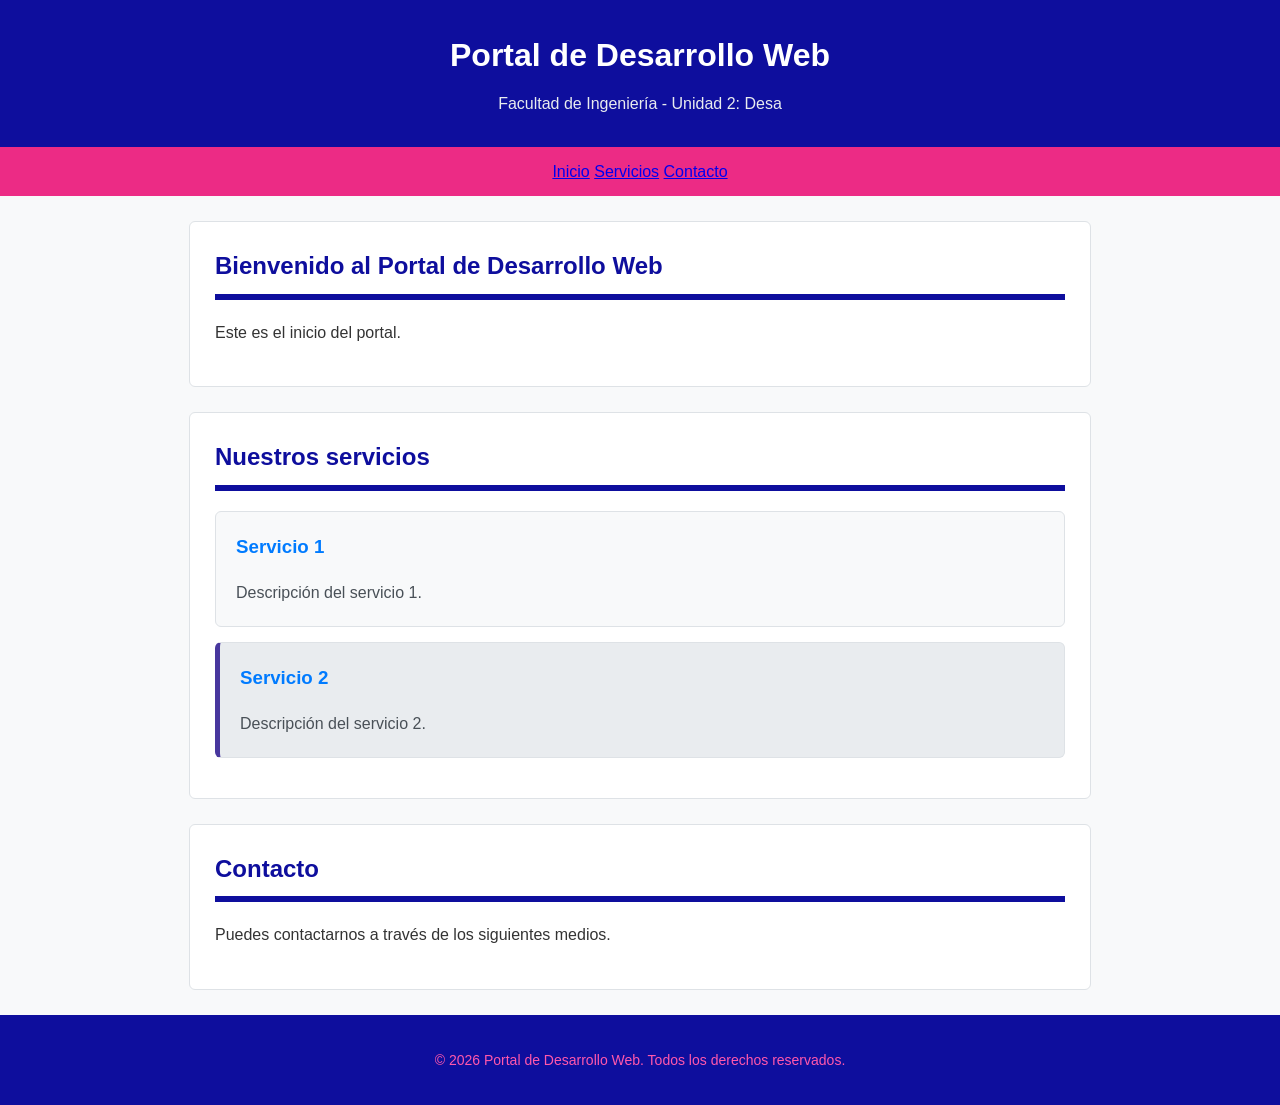
<file: diseño/index.html>
<!doctype html>
<html lang="es">
    <head>
        <title>Proyecto Web</title>
        <meta charset="utf-8" />
        <meta name="viewport" content="width=device-width, initial-scale=1" />
        <link rel="stylesheet" href="css/styles.css"/>
    </head>

    <body>
        <header>
            <h1>Portal de Desarrollo Web</h1>
            <p>Facultad de Ingeniería - Unidad 2: Desa</p>
        </header>

        <nav>
            <a href="#inicio" class="activo">Inicio</a>
            <a href="#servicios" class="activo">Servicios</a>
            <a href="#contacto" class="activo">Contacto</a>
        </nav>

        <main>
            <section id="inicio">
                <h2>Bienvenido al Portal de Desarrollo Web</h2>
                <p>Este es el inicio del portal.</p>
            </section>

            <section id="servicios">
                <h2>Nuestros servicios</h2>
                <article class="card">
                    <h3>Servicio 1</h3>
                    <p>Descripción del servicio 1.</p>
                </article>
                <article class="card destacado">
                    <h3>Servicio 2</h3>
                    <p>Descripción del servicio 2.</p>
                </article>
            </section>

            <section id="contacto">
                <h2>Contacto</h2>
                <p>Puedes contactarnos a través de los siguientes medios.</p>
            </section>
        </main>

        <footer>
            <p>&copy; 2026 Portal de Desarrollo Web. Todos los derechos reservados.</p>
        </footer>
        
    </body>
</html>
</file>
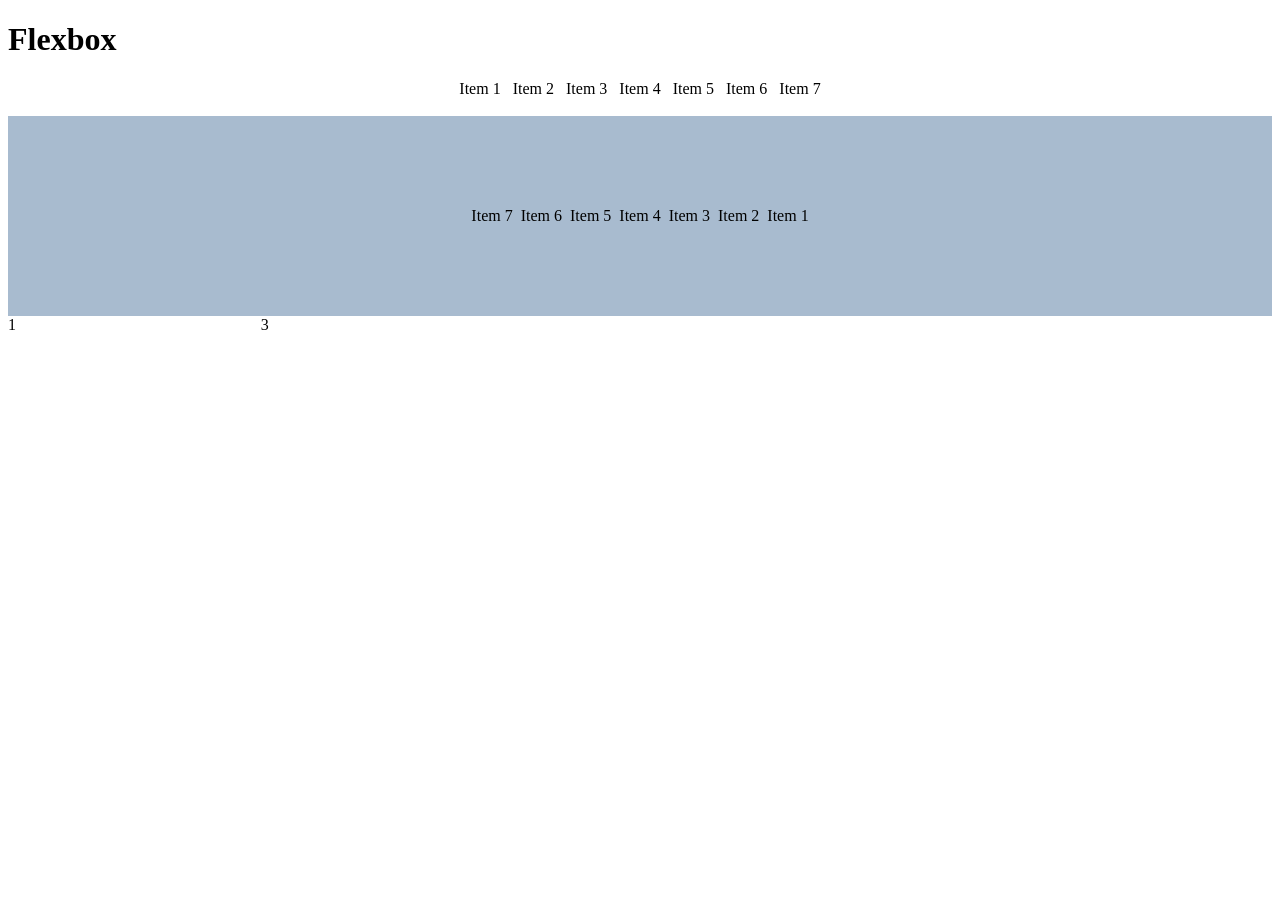
<file: horse/index.html>
<!doctype html>
<html lang="en" data-bs-theme="light">
    <head>
        <title>Title</title>
        
        <meta charset="utf-8" />
        <meta name="viewport" content="width=device-width, initial-scale=1" />

        <link rel="stylesheet" href="css/styles.css"/>
    </head>

    <body>
        <header>
            <h1>Flexbox</h1>
        </header>
        <main>
            <div class="container">
                <div>Item 1</div>
                <div>Item 2</div>
                <div>Item 3</div>
                <div>Item 4</div>
                <div>Item 5</div>
                <div>Item 6</div>
                <div>Item 7</div>
            </div><br>
            <div class="container2">
                <div>Item 1</div>
                <div>Item 2</div>
                <div>Item 3</div>
                <div>Item 4</div>
                <div>Item 5</div>
                <div>Item 6</div>
                <div>Item 7</div>
            </div>

            
            <div class="parent">
                <div class="div1">1</div>
                <div class="div3">3</div>
            </div>
    

        </main>
        <footer>
            
        </footer>

    </body>
</html>
</file>
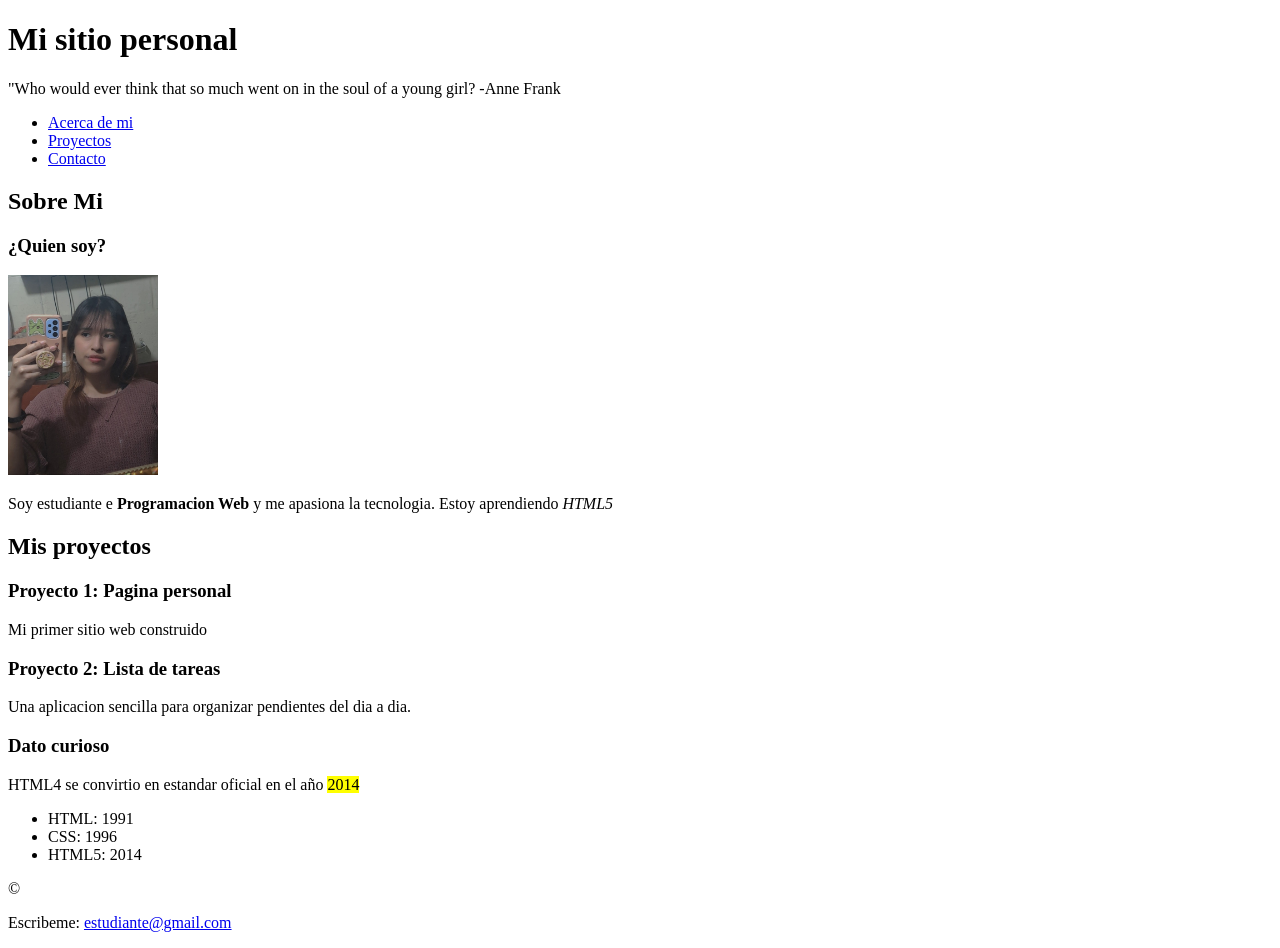
<file: Laboratorio/index.html>
<!DOCTYPE html>
<html lang="es">
<head>
    <meta charset="utf-8">
    <meta name="viewport" content="device-width, initial-scale=1.0">
    <title>Demo</title>
    <meta name="description" content="Ejemplo">
</head>
<body>
    <header>
        <h1>Mi sitio personal</h1>
        <p>"Who would ever think that so much went on in the soul of a young girl? -Anne Frank</p>
    </header>
    <nav>
        <ul>
            <li><a href="#sobre_mi">Acerca de mi</a></li>
            <li><a href="#proyectos">Proyectos</a></li>
            <li><a href="#contacto">Contacto</a></li>
        </ul>
    </nav>
    <main>
        <section id="sobre_mi">
            <h2>Sobre Mi</h2>
            <article>
                <h3>¿Quien soy?</h3>
                <img src="images/Me.jpeg" alt="Foto personal" width="150" height="200">
                <p>Soy estudiante e <strong>Programacion Web</strong> y me apasiona la tecnologia. Estoy aprendiendo <em>HTML5</em></p>
            </article>
        </section>
        <section id="proyectos">
            <h2>Mis proyectos</h2>
            <article>
                <h3>Proyecto 1: Pagina personal</h3>
                <p>Mi primer sitio web construido</p>
            </article>
            <article>
                <h3>Proyecto 2: Lista de tareas</h3>
                <p>Una aplicacion sencilla para organizar pendientes del dia a dia.</p>
            </article>
        </section>

        <aside>
            <h3>Dato curioso</h3>
            <p>HTML4 se convirtio en estandar oficial en el año <mark>2014</mark></p>
            <ul>
                <li>HTML: 1991</li>
                <li>CSS: 1996</li>
                <li>HTML5: 2014</li>
            </ul>
        </aside>
    </main>
    <footer id="contacto">
        <p>&copy; </p>
        <p>Escribeme: <a href="mailto:estudiante@gmail.com">estudiante@gmail.com</a></p>
    </footer>
</body>

</html>
</file>
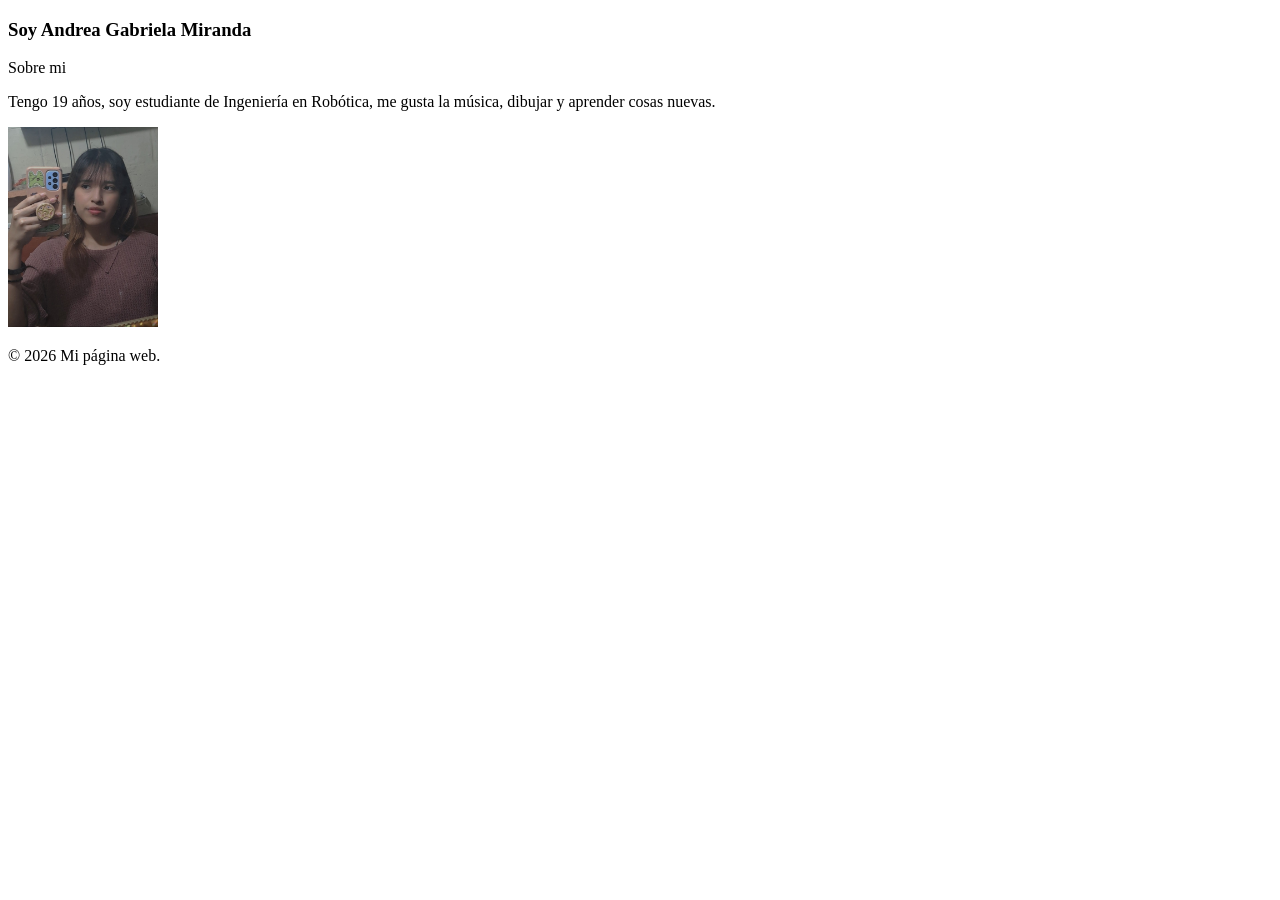
<file: mpw/index.html>
<!doctype html>
<html lang="en" data-bs-theme="dark"> <!-- el atributo data-bs-theme="dark" indica que se está utilizando el tema oscuro de Bootstrap -->
    <head>
        <title>Mi página web</title>
        <meta charset="utf-8" /> <!-- funciona para codificación de caracteres como ñ, é, ü -->
        <meta name="viewport" content="width=device-width, initial-scale=1" /> <!-- para que la página se vea bien en dispositivos móviles -->

    </head>

    <body>
        <header>
             <h3>Soy Andrea Gabriela Miranda</h3>
        </header>
        <main>
            <p>Sobre mi</p>
            <p>Tengo 19 años, soy estudiante de Ingeniería en Robótica, me gusta la música, dibujar y aprender cosas nuevas.</p>
            <img src="images/Me.jpeg" alt="Foto personal" width="150" height="200">
        </main>
        <footer>
             <p>© 2026 Mi página web.</p>
        </footer>
    </body>
</html>
</file>
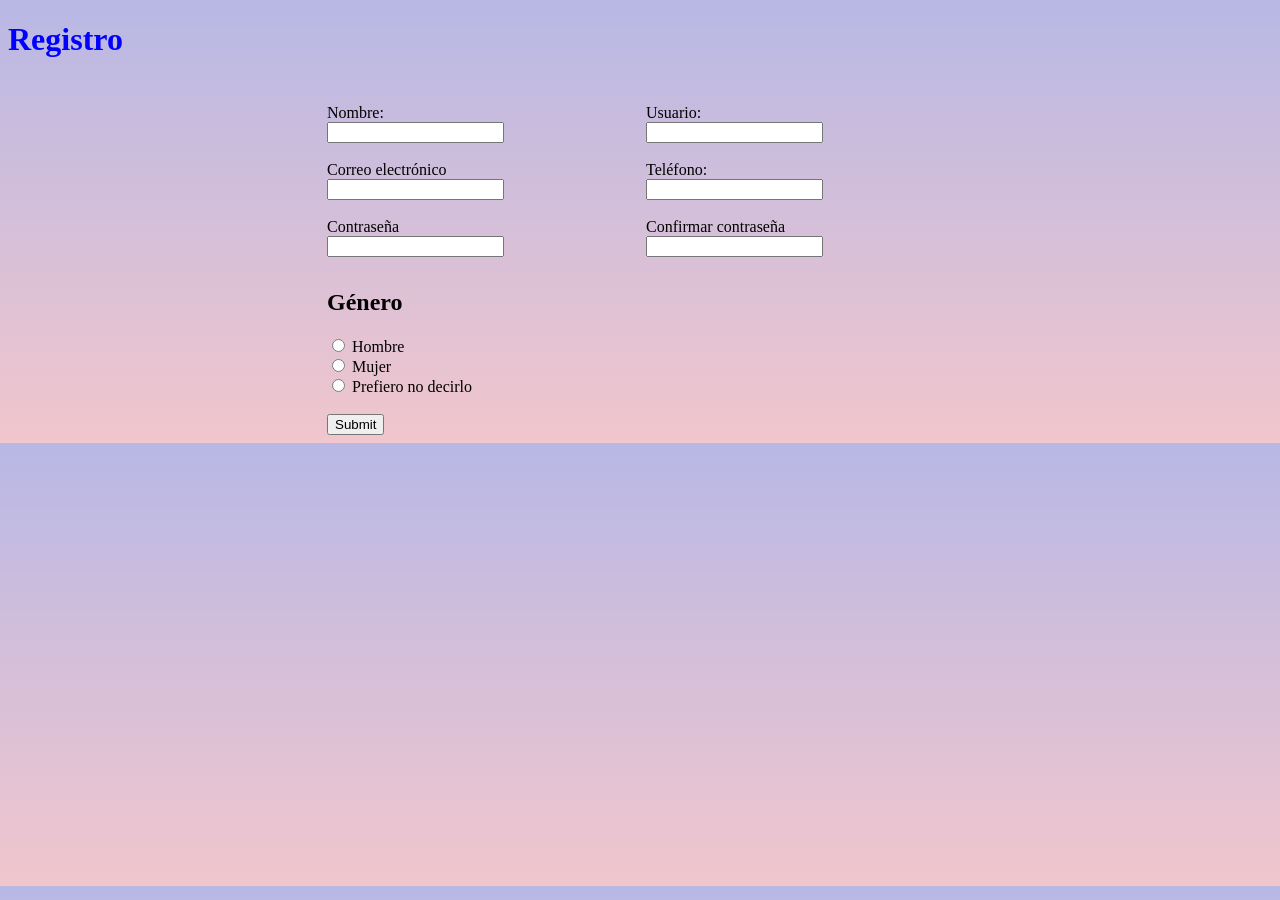
<file: Parcial-2/index.html>
<!doctype html>
<html lang="en" data-bs-theme="light">
    <head>
        <title>Title</title>
        <!-- Required meta tags -->
        <meta charset="utf-8" />
        <meta name="viewport" content="width=device-width, initial-scale=1" />

        <!-- Bootstrap CSS v5.3.8 -->
        <link rel="stylesheet" href="estilos.css"/>
    </head>

    <body>
        <header>
            <!-- place navbar here -->
        </header>
        <main>

            <div class="parent">
                    
                <div class="titulo">
                    <h1>Registro</h1>

                </div>

                <form action="/action_registro.php" method="get" class="signup">
                    
                    <div class="form1">
                        

                        <label for="fname"> Nombre: </label><br>
                        <input type="text" id="fname" name="fname" required/><br><br>

                        <label for="email">Correo electrónico</label><br>
                        <input type="email" id="email" name="email" required><br><br>

                        <label for="contra">Contraseña</label><br>
                        <input type="text" id="contra" name="contra" required><br>

                    </div>

                    <div class="form2">

                        <label for="fname"> Usuario: </label><br>
                        <input type="text" id="fname" name="fname" required/><br><br>

                        <label for="numTel"> Teléfono: </label><br>
                        <input type="tel" id="numTel" name="numTel" pattern="[0-9]" required/><br><br>

                        <label for="contra2">Confirmar contraseña</label><br>
                        <input type="text" id="contra2" name="contra2" required><br>
                    </div>

                    <div class="check">

                        <h2>Género</h2>
                        <input type="radio" id="genero" name="genero" required>
                        <label for="genero">Hombre</label><br>
                        <input type="radio" id="genero2" name="genero2" required>
                        <label for="genero2">Mujer</label><br>
                        <input type="radio" id="genero3" name="genero3" required>
                        <label for="genero3">Prefiero no decirlo</label><br>

                        <div class="boton"><br>
                            <input type="submit" value="Submit">
                        </div>
                    </div>

                    
                
                </form>

                
            </div>


        </main>
        <footer>
            <!-- place footer here -->
        </footer>
        <!-- Bootstrap JavaScript Bundle (includes Popper) -->
        
    </body>
</html>
</file>
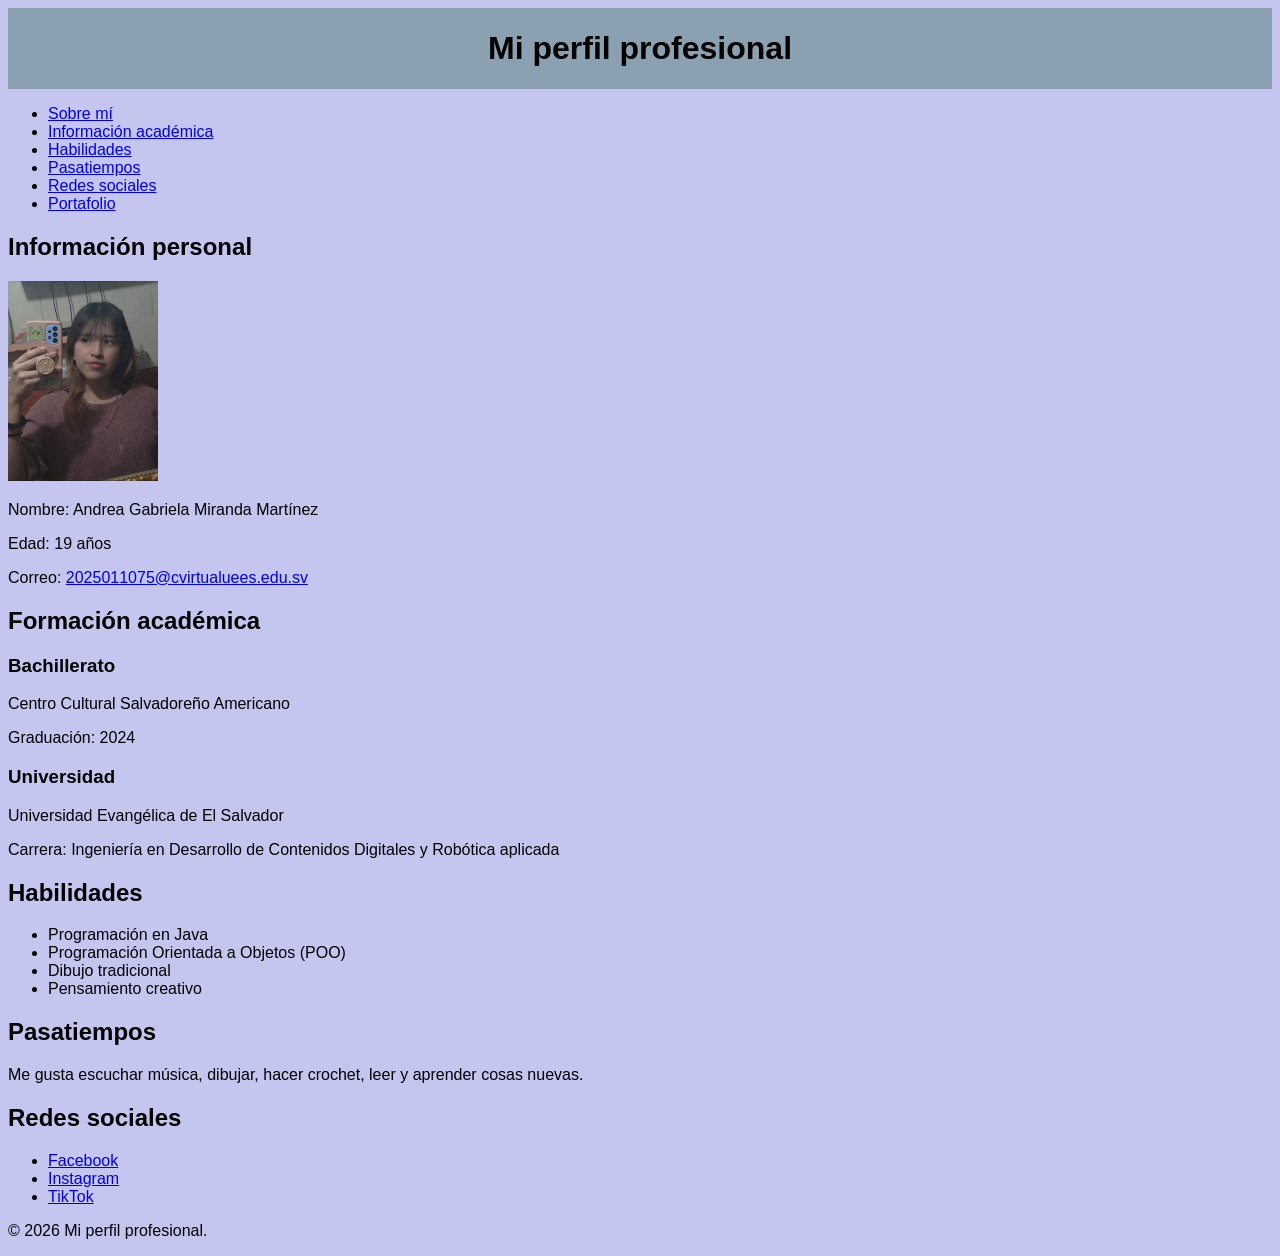
<file: Perfil_profesional/index.html>
<!doctype html>
<html lang="en" data-bs-theme="light">
    <head>
        <title>Mi perfil profesional</title>
        <meta charset="utf-8" />
        <meta name="viewport" content="width=device-width, initial-scale=1" />

    </head>

    <body>
        <style>
            body {
                background-color: #c5c6f0;
                font-family: tahoma, sans-serif;
            }

            header {
                background-color: #8ba0b1;
                padding: 0.5px;
                text-align: center;
            }
        </style>

        <header>
            <h1>Mi perfil profesional</h1>
        </header>

        <nav>
            <ul>
                <li><a href="#sobre_mi">Sobre mí</a></li>
                <li><a href="#academico">Información académica</a></li>
                <li><a href="#habilidades">Habilidades</a></li>
                <li><a href="#pastiempos">Pasatiempos</a></li>
                <li><a href="#redes_sociales">Redes sociales</a></li>
                <li><a href="portafolio.html">Portafolio</a></li>
            </ul>
        </nav> 

        <main>
            <section id="sobre_mi">
                <h2>Información personal</h2>
                <img src="images/Me.jpeg" alt="Foto personal" width="150" height="200">
                <p>Nombre: Andrea Gabriela Miranda Martínez</p>
                <p>Edad: 19 años</p>
                <p>Correo: <a href="mailto:2025011075@cvirtualuees.edu.sv">2025011075@cvirtualuees.edu.sv</a></p>
            </section>

            <section id="academico">
                <h2>Formación académica</h2>
                <article>
                    <h3>Bachillerato</h3>
                    <p>Centro Cultural Salvadoreño Americano</p>
                    <p>Graduación: 2024</p>
                </article>
                <article>
                    <h3>Universidad</h3>
                    <p>Universidad Evangélica de El Salvador</p>
                    <p>Carrera: Ingeniería en Desarrollo de Contenidos Digitales y Robótica aplicada</p>
                </article>
            </section>

            <section id="habilidades">
                <h2>Habilidades</h2>
                <ul>
                    <li>Programación en Java</li>
                    <li>Programación Orientada a Objetos (POO)</li>
                    <li>Dibujo tradicional</li>
                    <li>Pensamiento creativo</li>
                    
                
                </ul>
            </section>


            <section id="pastiempos">
                <h2>Pasatiempos</h2>
                <p>Me gusta escuchar música, dibujar, hacer crochet, leer y aprender cosas nuevas.</p>
            </section>
            
            <aside id="redes_sociales">
                <h2>Redes sociales</h2>
                <ul>
                    <li><a href="https://www.facebook.com/andreamiranda">Facebook</a></li>
                    <li><a href="https://www.instagram.com/andreamiranda">Instagram</a></li>
                    <li><a href="https://www.tiktok.com/@andreamiranda">TikTok</a></li>
                </ul>
            </aside>

        </main>
        <footer>
            <p>&copy; 2026 Mi perfil profesional.</p>
        </footer>

    </body>
</html>
</file>
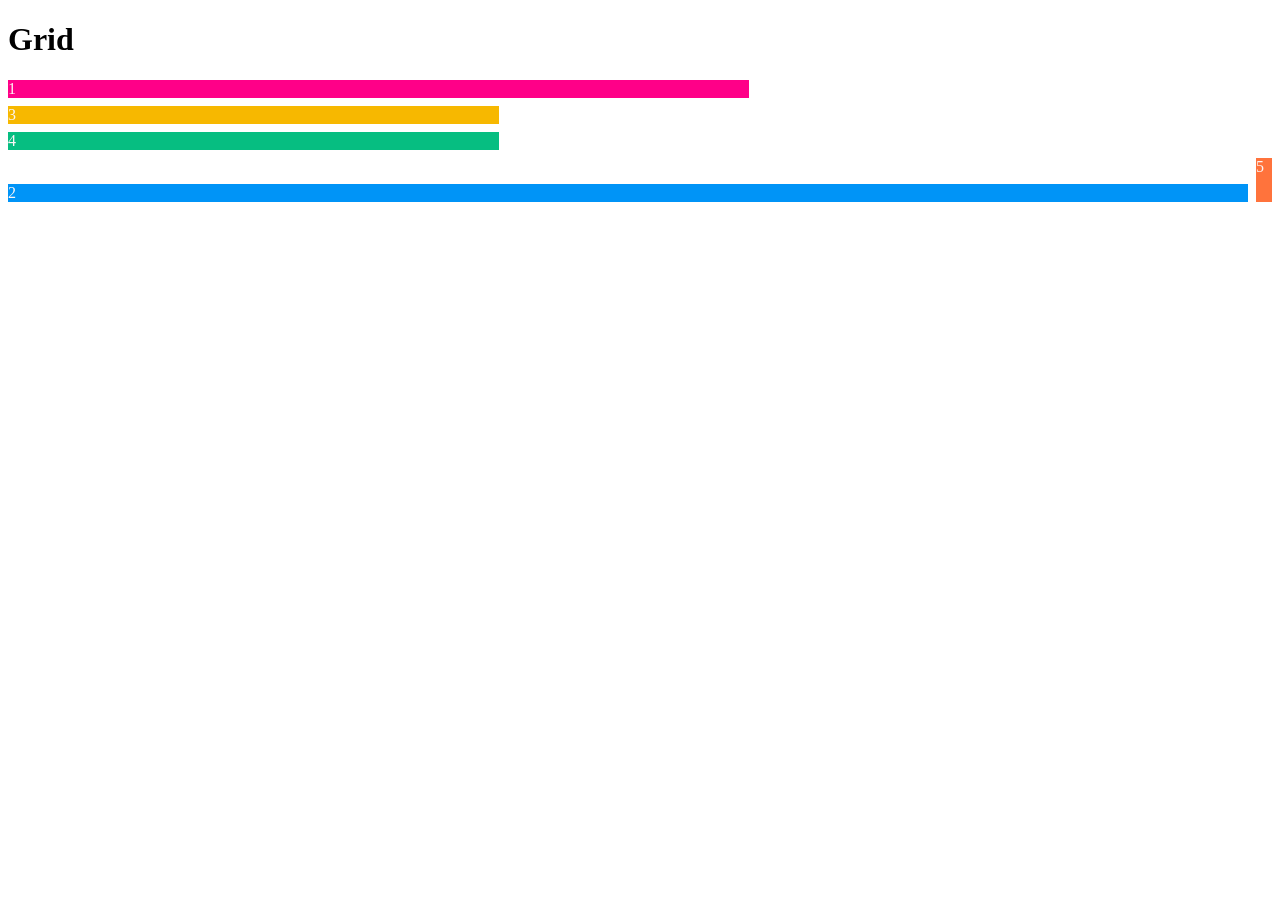
<file: horse/grid.html>
<!doctype html>
<html lang="en" data-bs-theme="light">
    <head>
        <title>Title</title>
        
        <meta charset="utf-8" />
        <meta name="viewport" content="width=device-width, initial-scale=1" />

        <link rel="stylesheet" href="css/estilo.css"/>
    </head>

    <body>
        <header>
            <h1>Grid</h1>
        </header>
        <main>
            
            <div class="parent">
                <div class="div1">1</div>
                <div class="div2">2</div>
                <div class="div3">3</div>
                <div class="div4">4</div>
                <div class="div5">5</div>
            </div>
    

        </main>
        
        <footer>
            
        </footer>

    </body>
</html>
</file>
<file: diseño/css/styles.css>
body {
    font-family: Arial, sans-serif;
    color: #333;
    background-color: #f8f9fa;
    margin: 0;
    padding: 0;
    line-height: 1.6;
}

header {
    background-color: #0e0e9d;
    color: #fff;
    padding: 30px 20px;
    text-align: center;
}

header h1 {
    margin: 0 0 10px 0;
    font-size: 32px;
}

header p {
    font-size: 16px;
    margin: 0;
    color: #e9ecef;
}

nav {
    background-color: #ec2b85;
    padding: 12px;
    text-align: center;
}

nav a:hover {
    color: #f6e0e7;
    text-decoration: none;
    margin: 0 12px;
    font-size: 15px;
    font-weight: bold;
}

section {
    background-color: #fff;
    margin: 25px auto;
    padding: 25px;
    max-width: 850px;
    border-radius: 6px;
    border: 1px solid #dee2e6;

}

h2 {
    color: #0e0e9d;
    border-bottom: 6px solid #0e0e9d;
    padding-bottom: 8px;
    margin-top: 0;
}

.card {
    background-color: #f8f9fa;
    border: 1px solid #dee2e6;
    border-radius: 6px;
    padding: 20px;
    margin: 15px 0;
}

.card h3 {
    margin-top: 0;
    color: #007bff;
}

.card p {
    margin-bottom: 0;
    color: #495057;
}

.card.destacado {
    border-left: 5px solid #48379e;
    background-color: #e9ecef;

}

footer {
    text-align: center;
    padding: 20px;
    background-color: #0e0e9d;
    color: #ff58ac;
    font-size: 14px;
    margin-top: 20px;
}
</file>
<file: horse/css/styles.css>
.container {
  display: flex;
  flex-direction: row;
  flex-wrap: nowrap;
  justify-content: center;
  align-items: stretch;
  align-content: stretch;
  gap: 12px;
  
}

.container2 {
    display: flex;
    flex-direction: row-reverse;
    flex-wrap: wrap;
    justify-content: center;
    align-items: flex-end;
    align-content: center;
    gap: 8px;
    height: 200px;
    background-color: #a8bbcf;

}

.parent{
    display: grid;
    grid-template-columns: repeat(5, 1fr);
}
</file>
<file: Parcial-2/estilos.css>
body{
    background: linear-gradient(rgb(184, 184, 229), rgb(241, 198, 205));
}

.signup {
    display: grid;
    grid-template-columns: repeat(4, 1fr);
    gap: 12px;
}

    
.titulo {
    grid-column: span 2 / span 2;
    grid-column-start: 2;
    grid-row-start: 2;
}

.form1 {
    grid-column: span 2 / span 2;
    grid-column-start: 2;
    grid-row-start: 3;
}

.form2 {
    grid-column: span 2 / span 2;
    grid-column-start: 3;
    grid-row-start: 3;
}

.check {
    grid-column: span 2 / span 2;
    grid-column-start: 2;
    grid-row-start: 4;
}

.titulo h1 {
    color: blue;
}
</file>
<file: horse/css/estilo.css>
.parent{
    display: grid;
    grid-template-columns: repeat(5, 1fr);
    grid-template-rows: repeat(5, 1fr);
    gap: 8px;
    color: #fbf5f5;

}

.div1{
    grid-column: span 3 / span 3;
    background-color: #ff0088;
}

.div2{
    grid-column: span 5/ span 5;
    grid-row-start: 5;
    background-color: #0094f7;
}

.div3{
    grid-column: span 2 / span 2;
    grid-row-start: 2;
    background-color: #f7b800;
}

.div4 {
    grid-column: span 2 / span 2;
    grid-row-start: 3;
    background-color: #06be81;
}

.div5 {
    grid-column: span 3 / span 3;
    grid-row: span 2 / span 2;
    grid-row-start: 4;
    background-color: #ff733c;

}
</file>
